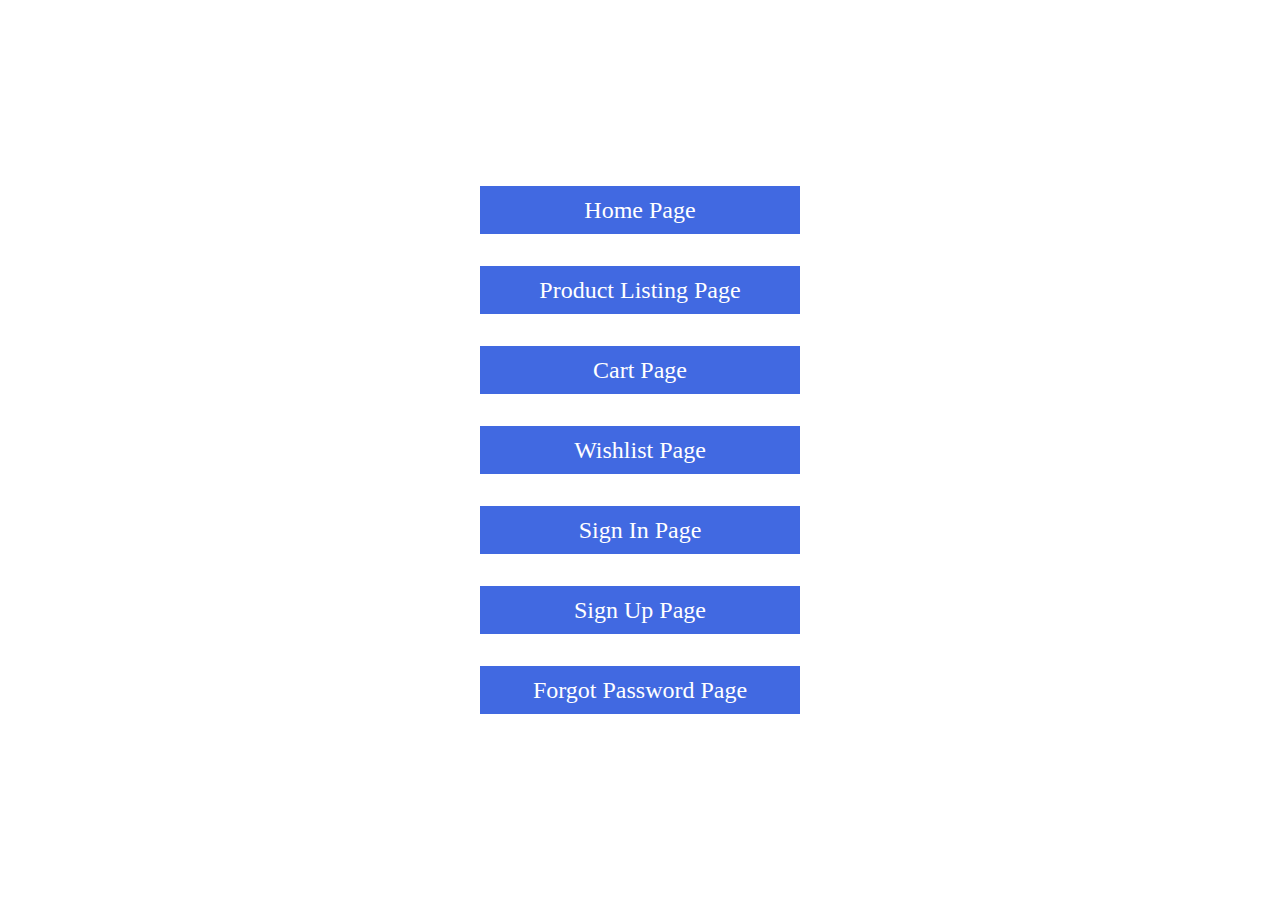
<file: index.html>
<!DOCTYPE html>
<html lang="en">
<head>
    <meta charset="UTF-8">
    <meta http-equiv="X-UA-Compatible" content="IE=edge">
    <meta name="viewport" content="width=device-width, initial-scale=1.0">
    <link rel="stylesheet" href="index.css">
    <title>Jersea Ecommerce</title>
</head>
<body class="ecom-hosted">
    <a href="./pages/homepage/homepage.html"><div class="ecom-hosted-comp">Home Page</div></a>
    <a href="./pages/productListing/productListing.html"><div class="ecom-hosted-comp">Product Listing Page</div></a>
    <a href="./pages/cart/cart.html"><div class="ecom-hosted-comp">Cart Page</div></a>
    <a href="./pages/wishlist/wishlist.html"><div class="ecom-hosted-comp">Wishlist Page</div></a>
    <a href="./pages/sign-in/sign-in.html"><div class="ecom-hosted-comp">Sign In Page</div></a>
    <a href="./pages/sign-up/sign-up.html"><div class="ecom-hosted-comp">Sign Up Page</div></a>
    <a href="./pages/forgot-password/forgot-password.html"><div class="ecom-hosted-comp">Forgot Password Page</div></a>
</body>
</html>
</file>
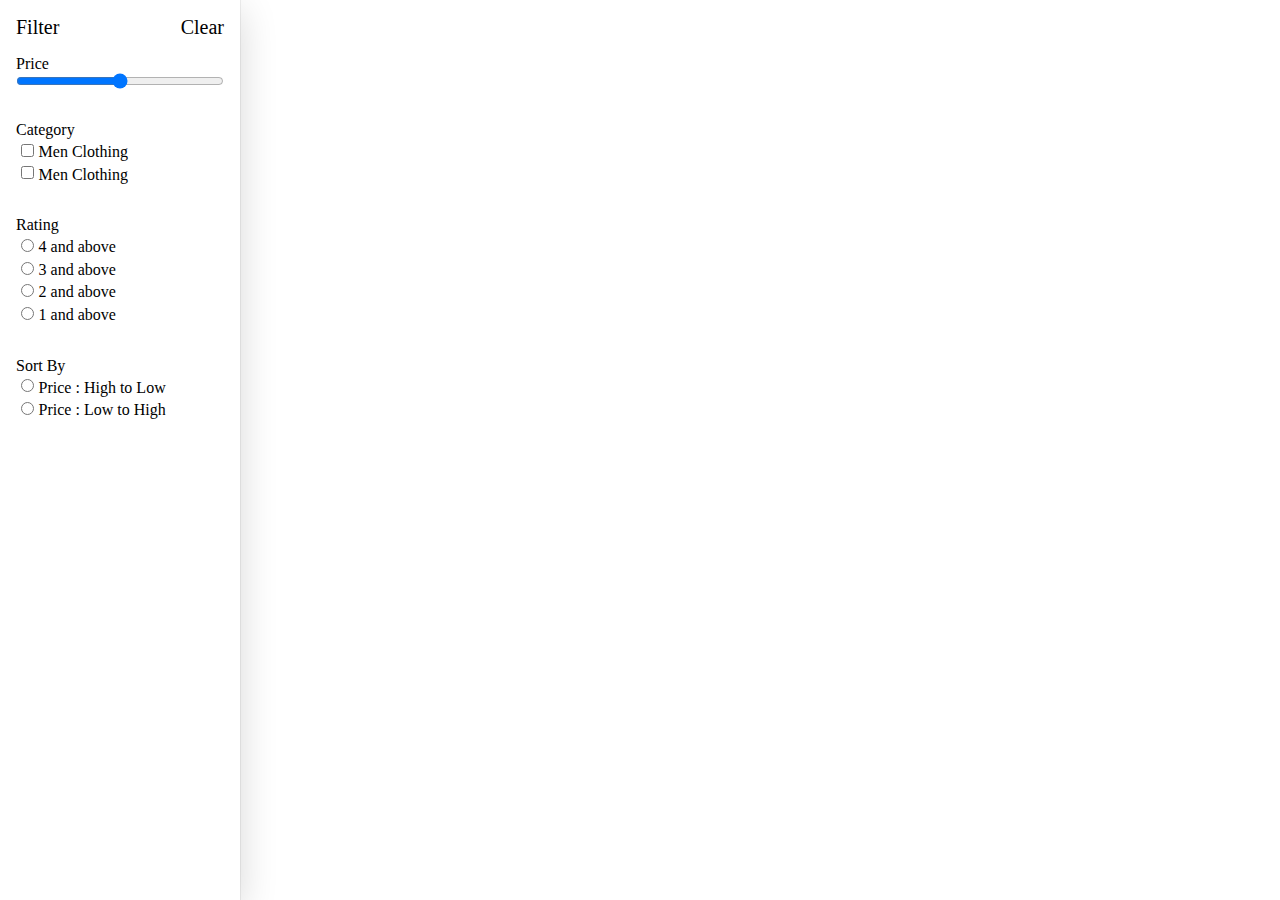
<file: components/filter/filter.html>
<!DOCTYPE html>
<html lang="en">
<head>
    <meta charset="UTF-8">
    <meta http-equiv="X-UA-Compatible" content="IE=edge">
    <meta name="viewport" content="width=device-width, initial-scale=1.0">
    <link rel="stylesheet" href="filter.css">
    <title>Document</title>
</head>
<body>
    <aside class="ecom-filter flex-column">
        <div class="ecom-filter-header">
            <span>Filter</span>
            <span>Clear</span>
        </div>
        <div class="ecom-filter-price">
            <label for="price">Price</label>
            <input type="range">
        </div>
        <div class="ecom-filter-category flex-column">
            <p for="category">Category</p>
            <label for=""><input class="filter-label" type="checkbox">Men Clothing</label>
            <label for=""><input class="filter-label" type="checkbox">Men Clothing</label>
        </div>
        <div class="ecom-filter-rating flex-column">
            <p for="rating">Rating</p>
            <label for=""><input class="filter-label" type="radio">4 and above</label>
            <label for=""><input class="filter-label" type="radio">3 and above</label>
            <label for=""><input class="filter-label" type="radio">2 and above</label>
            <label for=""><input class="filter-label" type="radio">1 and above</label>
        </div>
        <div class="ecom-filter-sort flex-column">
            <p for="sort">Sort By</p>
            <label for=""><input class="filter-label" type="radio">Price : High to Low</label>
            <label for=""><input class="filter-label" type="radio">Price : Low to High</label>
        </div>
    </aside>
</body>
</html>
</file>
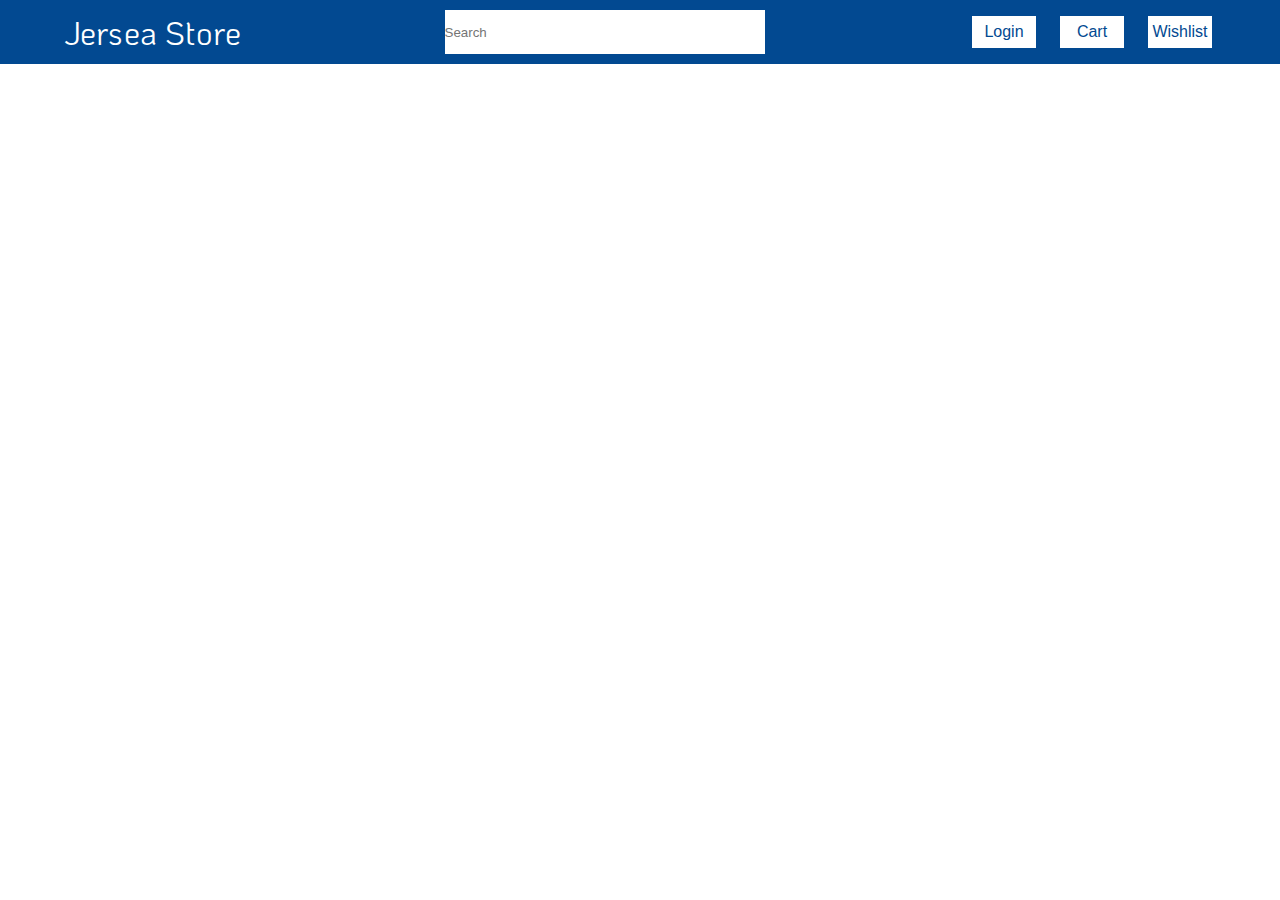
<file: components/navigation/navigation.html>
<!DOCTYPE html>
<html lang="en">
<head>
    <meta charset="UTF-8">
    <meta http-equiv="X-UA-Compatible" content="IE=edge">
    <meta name="viewport" content="width=device-width, initial-scale=1.0">
    <link rel="stylesheet" href="navigation.css">
    <title>Document</title>
</head>
<body>
    <nav class="ecom-nav-container">
        <p class="ecom-nav-title">Jersea Store</p>
        <input class="ecom-nav-searchbar" type="text" placeholder="Search"/>
        <div class="ecom-nav-action-btns">
            <button class="ecom-nav-action-btn nav-btn-login">Login</button>
            <button class="ecom-nav-action-btn">Cart</button>
            <button class="ecom-nav-action-btn">Wishlist</button>
        </div>
    </nav>
</body>
</html>
</file>
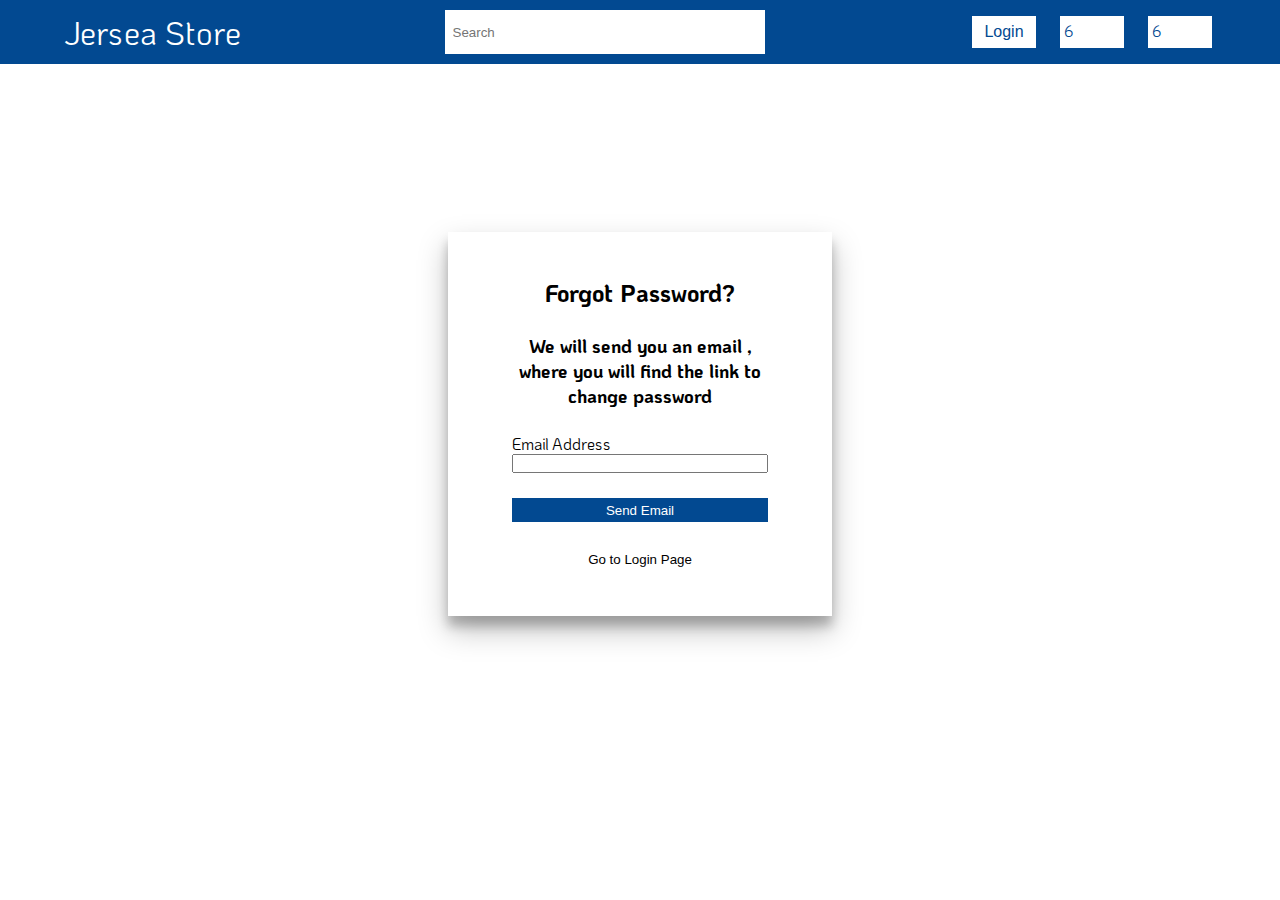
<file: pages/forgot-password/forgot-password.html>
<!DOCTYPE html>
<html lang="en">
<head>
    <meta charset="UTF-8">
    <meta http-equiv="X-UA-Compatible" content="IE=edge">
    <meta name="viewport" content="width=device-width, initial-scale=1.0">
    <link rel="stylesheet" href="https://divine-ui.netlify.app/css/main.css">
    <link rel="stylesheet" href="https://use.fontawesome.com/releases/v5.15.4/css/all.css" integrity="sha384-DyZ88mC6Up2uqS4h/KRgHuoeGwBcD4Ng9SiP4dIRy0EXTlnuz47vAwmeGwVChigm" crossorigin="anonymous">
    <link rel="stylesheet" href="../../css/main.css">
    <title>Forgot Password</title>
</head>
<body>
    <header>
        <nav class="ecom-nav-container">
            <p class="ecom-nav-title">Jersea Store</p>
            <div class="ecom-nav-searchbar">
                <input class="ecom-nav-searchbar-input" type="text" placeholder="Search"/>
                <button class="search-btn"><i class="fa fa-search"></i></button>
            </div>
           
            <div class="ecom-nav-action-btns">
                <button class="ecom-nav-action-btn nav-btn-login">Login</button>
                <div class="ecom-nav-action-btn badge">
                    <i class="fas fa-shopping-cart ecom-nav-icon"></i>
                    <span class="badge-number">6</span>
                </div>
             
                <div class="ecom-nav-action-btn badge">
                    <i class="fas fa-heart ecom-nav-icon"></i>
                    <span class="badge-number">6</span>
                </div>
            </div>
        </nav>
    </header>
    <main class="forgot-pass-page">
    <div class="forgot-pass-container">
        <h2 class="forgot-pass-title">Forgot Password?</h2>
        <h3 class="forgot-pass-desc">We will send you an email , where you will find the link to change password</h3>
        <div class="forgot-pass-email">
            <label for="email">Email Address</label>
            <input type="email"/>
        </div>
    
        <button class="forgot-pass-btn send-email-btn">Send Email</button>
        <button class="forgot-pass-btn goto-login-btn">Go to Login Page</button>
    </div>
    </main>
</body>
</html>
</file>
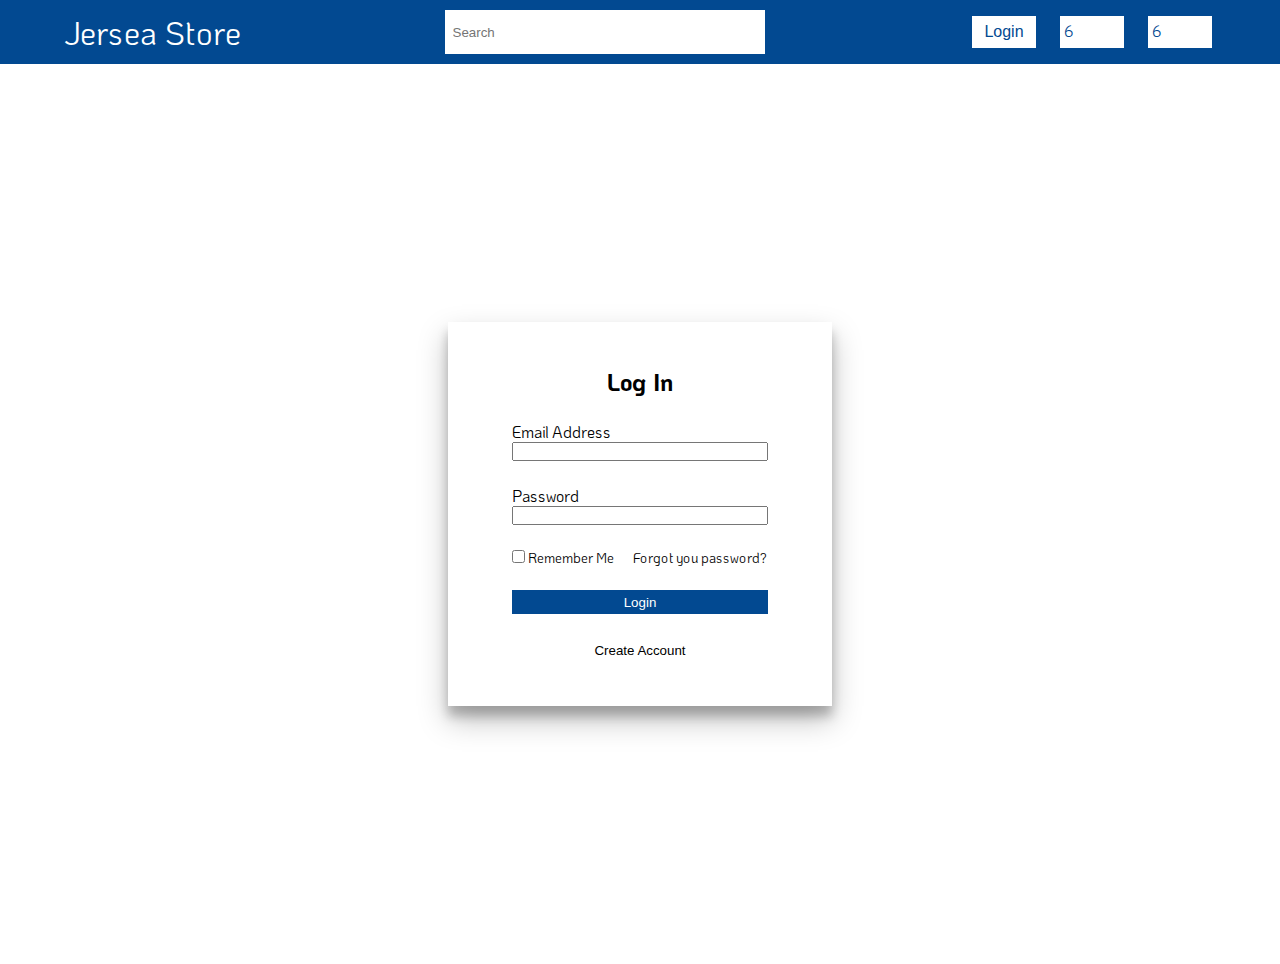
<file: pages/sign-in/sign-in.html>
<!DOCTYPE html>
<html lang="en">
<head>
    <meta charset="UTF-8">
    <meta http-equiv="X-UA-Compatible" content="IE=edge">
    <meta name="viewport" content="width=device-width, initial-scale=1.0">
    <link rel="stylesheet" href="https://divine-ui.netlify.app/css/main.css">
    <link rel="stylesheet" href="https://use.fontawesome.com/releases/v5.15.4/css/all.css" integrity="sha384-DyZ88mC6Up2uqS4h/KRgHuoeGwBcD4Ng9SiP4dIRy0EXTlnuz47vAwmeGwVChigm" crossorigin="anonymous">
    <link rel="stylesheet" href="../../css/main.css">
    <title>Document</title>
</head>
<body>
    <header>
        <nav class="ecom-nav-container">
            <p class="ecom-nav-title">Jersea Store</p>
            <div class="ecom-nav-searchbar">
                <input class="ecom-nav-searchbar-input" type="text" placeholder="Search"/>
                <button class="search-btn"><i class="fa fa-search"></i></button>
            </div>
           
            <div class="ecom-nav-action-btns">
                <button class="ecom-nav-action-btn nav-btn-login">Login</button>
                <div class="ecom-nav-action-btn badge">
                    <i class="fas fa-shopping-cart ecom-nav-icon"></i>
                    <span class="badge-number">6</span>
                </div>
             
                <div class="ecom-nav-action-btn badge">
                    <i class="fas fa-heart ecom-nav-icon"></i>
                    <span class="badge-number">6</span>
                </div>
            </div>
        </nav>
    </header>
    <main class="sign-in-page">
    <div class="sign-in-container">
        <h2 class="sign-in-title">Log In</h2>
        <div class="sign-in-email">
            <label for="email">Email Address</label>
            <input type="email"/>
        </div>
        <div class="sign-in-password">
            <label for="password">Password</label>
            <input type="password"/>
        </div>
        <div class="sign-in-action">
            <div class="sign-in-rempass">
                <input type="checkbox" id="remPass" name="Remember Password">
                <label for="remPass"> Remember Me</label>
            </div>
            <a class="anchor-reset" href="#">Forgot you password?</a>
        </div>
        <button class="sign-in-login sign-in-btn">Login</button>
        <button class="sign-in-create sign-in-btn">Create Account</button>
    </div>
    </main>
</body>
</html>
</file>
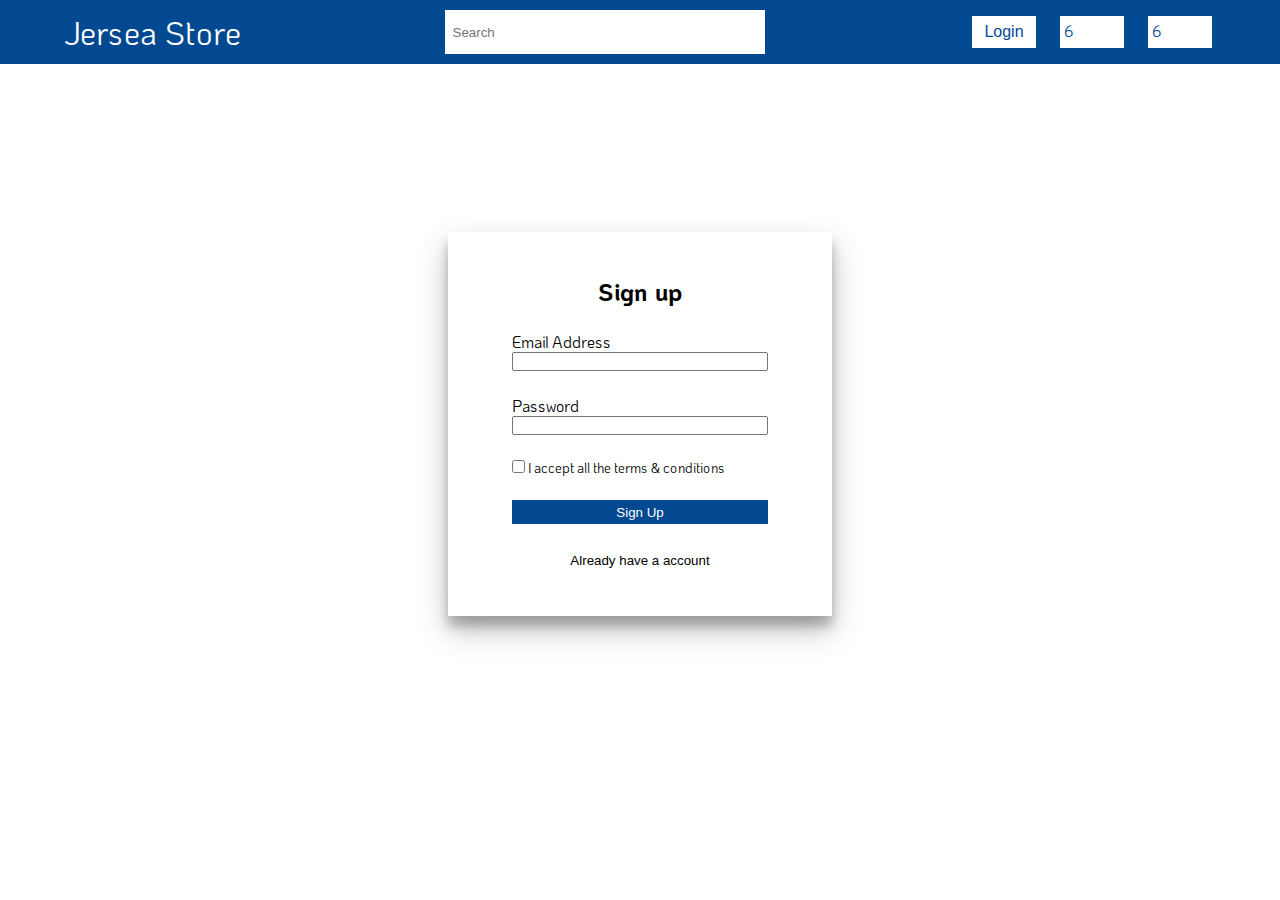
<file: pages/sign-up/sign-up.html>
<!DOCTYPE html>
<html lang="en">
<head>
    <meta charset="UTF-8">
    <meta http-equiv="X-UA-Compatible" content="IE=edge">
    <meta name="viewport" content="width=device-width, initial-scale=1.0">
    <link rel="stylesheet" href="https://divine-ui.netlify.app/css/main.css">
    <link rel="stylesheet" href="https://use.fontawesome.com/releases/v5.15.4/css/all.css" integrity="sha384-DyZ88mC6Up2uqS4h/KRgHuoeGwBcD4Ng9SiP4dIRy0EXTlnuz47vAwmeGwVChigm" crossorigin="anonymous">
    <link rel="stylesheet" href="../../css/main.css">
    <title>Document</title>
</head>
<body>
    <header>
        <nav class="ecom-nav-container">
            <p class="ecom-nav-title">Jersea Store</p>
            <div class="ecom-nav-searchbar">
                <input class="ecom-nav-searchbar-input" type="text" placeholder="Search"/>
                <button class="search-btn"><i class="fa fa-search"></i></button>
            </div>
           
            <div class="ecom-nav-action-btns">
                <button class="ecom-nav-action-btn nav-btn-login">Login</button>
                <div class="ecom-nav-action-btn badge">
                    <i class="fas fa-shopping-cart ecom-nav-icon"></i>
                    <span class="badge-number">6</span>
                </div>
             
                <div class="ecom-nav-action-btn badge">
                    <i class="fas fa-heart ecom-nav-icon"></i>
                    <span class="badge-number">6</span>
                </div>
            </div>
        </nav>
    </header>
    <main class="sign-up-page">
    <div class="sign-in-container">
        <h2 class="sign-in-title">Sign up</h2>
        <div class="sign-in-email">
            <label for="email">Email Address</label>
            <input type="email"/>
        </div>
        <div class="sign-in-password">
            <label for="password">Password</label>
            <input type="password"/>
        </div>
        <div class="sign-in-action">
            <div class="sign-in-rempass">
                <input type="checkbox" id="remPass" name="Remember Password">
                <label for="remPass"> I accept all the terms & conditions</label>
            </div>
        </div>
        <button class="sign-in-login sign-in-btn">Sign Up</button>
        <button class="sign-in-create sign-in-btn">Already have a account</button>
    </div>
</main>
</body>
</html>
</file>
<file: index.css>
*{
    margin: 0;
    padding: 0;
    box-sizing: border-box;
}

.ecom-hosted{
    height: 100vh;
    width: 100vw;
    display: flex;
    flex-direction: column;
    gap:2rem;
    justify-content:center;
    align-items:center;
}

a{
    text-decoration: none;
}
a:visited{
    text-decoration:none;
}

.ecom-hosted-comp{
    background-color:royalblue;
    color: white;
    text-align: center;
    height: 3rem;
    width: 20rem;
    display: flex;
    justify-content:center;
    align-items:center;
    font-size:1.5rem;
    cursor:pointer
}
</file>
<file: components/filter/filter.css>
*{
    margin: 0;
    padding: 0;
    box-sizing: border-box;
}

.flex-column{
    display: flex;
    flex-direction: column;
}

.ecom-filter{
    width: 15rem;
    height:100vh;
    padding:1rem;
    box-shadow: rgba(0, 0, 0, 0.16) 0px 10px 36px 0px, rgba(0, 0, 0, 0.06) 0px 0px 0px 1px;
    color: var(--primary-color);
    position:sticky;
    top: 0;
}

.ecom-filter-header{
    display: flex;
    flex-direction: row;
    justify-content:space-between;
    align-items:center;
    font-size:1.25rem;
}

.ecom-filter-price{
    display: flex;
    flex-direction: column;
    margin: 1rem 0rem;
}

.ecom-filter-category,.ecom-filter-rating,.ecom-filter-sort{
    margin: 1rem 0rem;
}
.filter-label{
    margin:0.3rem;
}
</file>
<file: components/navigation/navigation.css>
@import url(../../css/colors.css);

*{
    margin: 0;
    padding: 0;
    box-sizing: border-box;
}

.ecom-nav-container{
    max-width: 100vw;
    background-color:var(--primary-color);
    color: var(--text-color);
    display: flex;
    height: 4rem;
    padding: 0rem 4rem;
    justify-content: space-between;
    align-items:center;
    font-family: var(--font);
}

.search-btn{
    color: var(--primary-color);
    outline:none;
    border: none;
    padding: 0.5rem;
    font-size:1rem;
    background-color:var(--text-color)
}

.ecom-nav-title{
    font-size:2rem;
}

.ecom-nav-searchbar{

    height: 2.7rem;
    width: 20rem;
    outline:none;
    border: none;
    background-color: var(--text-color);
    display: flex;
    justify-content: space-between;
    align-items: center;
}

.ecom-nav-searchbar-input{
    border: none;
    outline: none;
    padding:0.5rem;
    width:12rem;
}

.ecom-nav-action-btn{
    margin:0.25rem;
    padding:0.25rem;
    outline:none;
    border:none;
    cursor: pointer;
    background-color:var(--text-color);
    width:4rem;
    height:2rem;
    color:var(--primary-color);
    font-size:1rem;
}

.ecom-nav-action-btns{
    display:flex;
    justify-content: space-around;
    align-items: center;
    gap: 1rem;
}

.ecom-nav-icon{
    color: var(--primary-color);
}
</file>
<file: css/main.css>
@import url(../css/reset.css);
@import url(../css/components.css);
</file>
